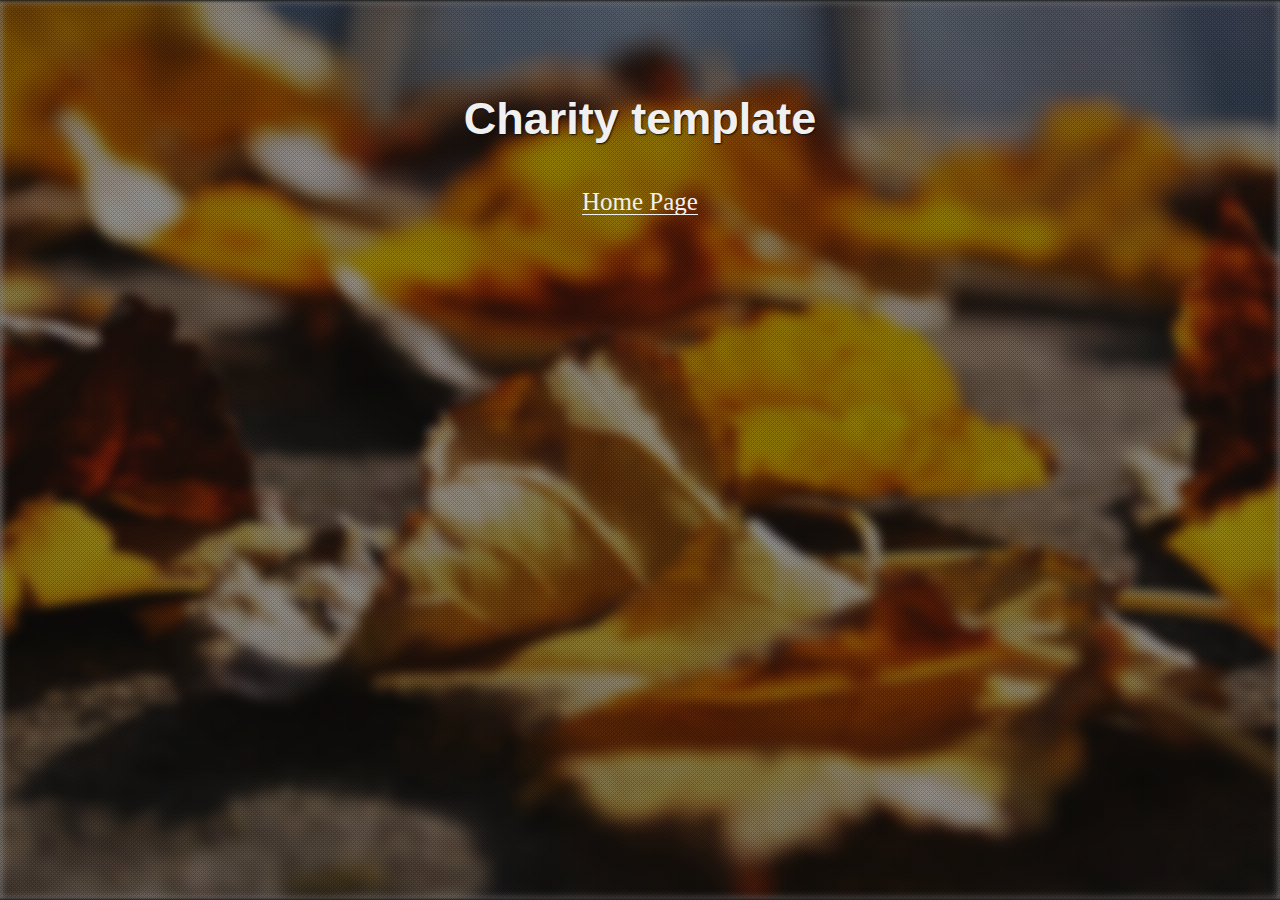
<file: build/index.html>
<!DOCTYPE html><html lang="en"><head><meta charset="utf-8"><meta http-equiv="X-UA-Compatible" content="IE=edge"><meta name="viewport" content="width=device-width,initial-scale=1"><title>Charity template</title></head><body><style>a,abbr,acronym,address,applet,article,aside,audio,b,big,blockquote,body,canvas,caption,center,cite,code,dd,del,details,dfn,div,dl,dt,em,embed,fieldset,figcaption,figure,footer,form,h1,h2,h3,h4,h5,h6,header,hgroup,html,i,iframe,img,input,ins,kbd,label,legend,li,main,mark,menu,nav,object,ol,output,p,pre,q,ruby,s,samp,section,small,span,strike,strong,sub,summary,sup,table,tbody,td,tfoot,th,thead,time,tr,tt,u,ul,var,video{-webkit-box-sizing:border-box;-moz-box-sizing:border-box;box-sizing:border-box;margin:0;padding:0;border:0}article,aside,details,figcaption,figure,footer,header,hgroup,main,menu,nav,section{display:block}nav ol,nav ul{list-style:none}blockquote,q{quotes:none}blockquote:after,blockquote:before,q:after,q:before{content:"";content:none}table{border-spacing:0;border-collapse:collapse}button,input[type=submit]{cursor:pointer}::selection{background:#f0f0f0;color:#0f0f0f}::-moz-selection{background:#f0f0f0;color:#0f0f0f}body,html{width:100%;height:100%;margin:0;padding:0}body{display:block;position:relative;overflow:hidden;text-align:center}.background{position:absolute;min-width:100%;min-height:100%}.background_gradient{background:orange;background:-webkit-linear-gradient(170deg,#f1c40f,orange);background:-moz-linear-gradient(170deg,#f1c40f,orange);background:-o-linear-gradient(170deg,#f1c40f,orange);background:linear-gradient(170deg,#f1c40f,orange);background-attachment:fixed}.background_image{-webkit-background-size:cover;-o-background-size:cover;background-size:cover;background-position:center center;background-repeat:no-repeat;background-attachment:fixed;background-image:url(static/images/bg/index_bg.jpg)}.background_blur{filter:url('data:image/svg+xml;utf8,<svg version="1.1" xmlns="http://www.w3.org/2000/svg"><filter id="blur"><feGaussianBlur stdDeviation="5" /></filter></svg>#blur');-webkit-filter:blur(5px);filter:blur(5px);filter:progid:DXImageTransform.Microsoft.Blur(PixelRadius='5')}.overlay{position:relative;width:100%;height:100%;min-height:100%;overflow:auto}.overlay_dark{background-color:transparent;background-color:rgba(15,15,15,.45);filter:progid:DXImageTransform.Microsoft.gradient(startColorstr=#4C000000, endColorstr=#4C000000);zoom:1;background-image:url([data-uri]);background-repeat:repeat;background-attachment:fixed;box-shadow:inset 0 3px 3px -2px #0f0f0f,inset 0 -3px 3px -2px #0f0f0f}.project{display:block;width:100%;max-width:1200px;min-height:100%;margin:0 auto;text-align:center}.project__name{display:block;width:100%;max-width:480px;margin:8% auto 4%;padding:0 2%;font-family:Tahoma,Verdana,Arial,sans-serif;font-size:45px;line-height:1;color:#f0f0f0;text-align:center}.project__name_middle{margin-top:20%}.project__name_fit{max-width:100%;font-size:200px}.project__name_shadow{text-shadow:1px 1px 2px #0f0f0f}.project__list{display:inline-block;list-style:none;color:#f0f0f0;text-align:center}.project__item{position:relative;font-family:Georgia,Times,"Times New Roman",serif;font-size:25px;line-height:1;text-align:left;color:#f0f0f0}.project__item.is-checked:before{content:"\2713";position:absolute;right:100%}.project__item ol,.project__item ul{margin-left:40px;margin-bottom:20px;list-style:none}.project__link{display:inline-block;margin-bottom:20px;color:#f0f0f0;outline:0;text-decoration:none;white-space:nowrap;border-bottom:1px solid #f0f0f0}.project__link_empty{display:block;cursor:default;border:none;color:#ccc}.project__link:hover{border-color:transparent}</style><div class="background background_image background_blur"></div><div class="overlay overlay_dark"><main class="project"><h1 class="project__name project__name_shadow">Charity template</h1><ul class="project__list"><li class="project__item"><a class="project__link" href="home.html">Home Page</a></li></ul></main></div><script>!function(){var n=function(n,t,e){n.addEventListener?n.addEventListener(t,e,!1):n.attachEvent("on"+t,e)},t=function(n,t){for(key in t)t.hasOwnProperty(key)&&(n[key]=t[key]);return n};window.fitText=function(e,i,o){if(e.length){var a=t({minFontSize:-1/0,maxFontSize:1/0},o),r=function(t){var e=i||1,o=function(){t.style.fontSize=Math.max(Math.min(t.clientWidth/(10*e),parseFloat(a.maxFontSize)),parseFloat(a.minFontSize))+"px"};o(),n(window,"resize",o)};if(e.length)for(var f=0;f<e.length;f++)r(e[f]);else r(e);return e}}}(),function(){window.fitText(document.getElementsByClassName("project__name_fit"),1)}()</script></body></html>
</file>
